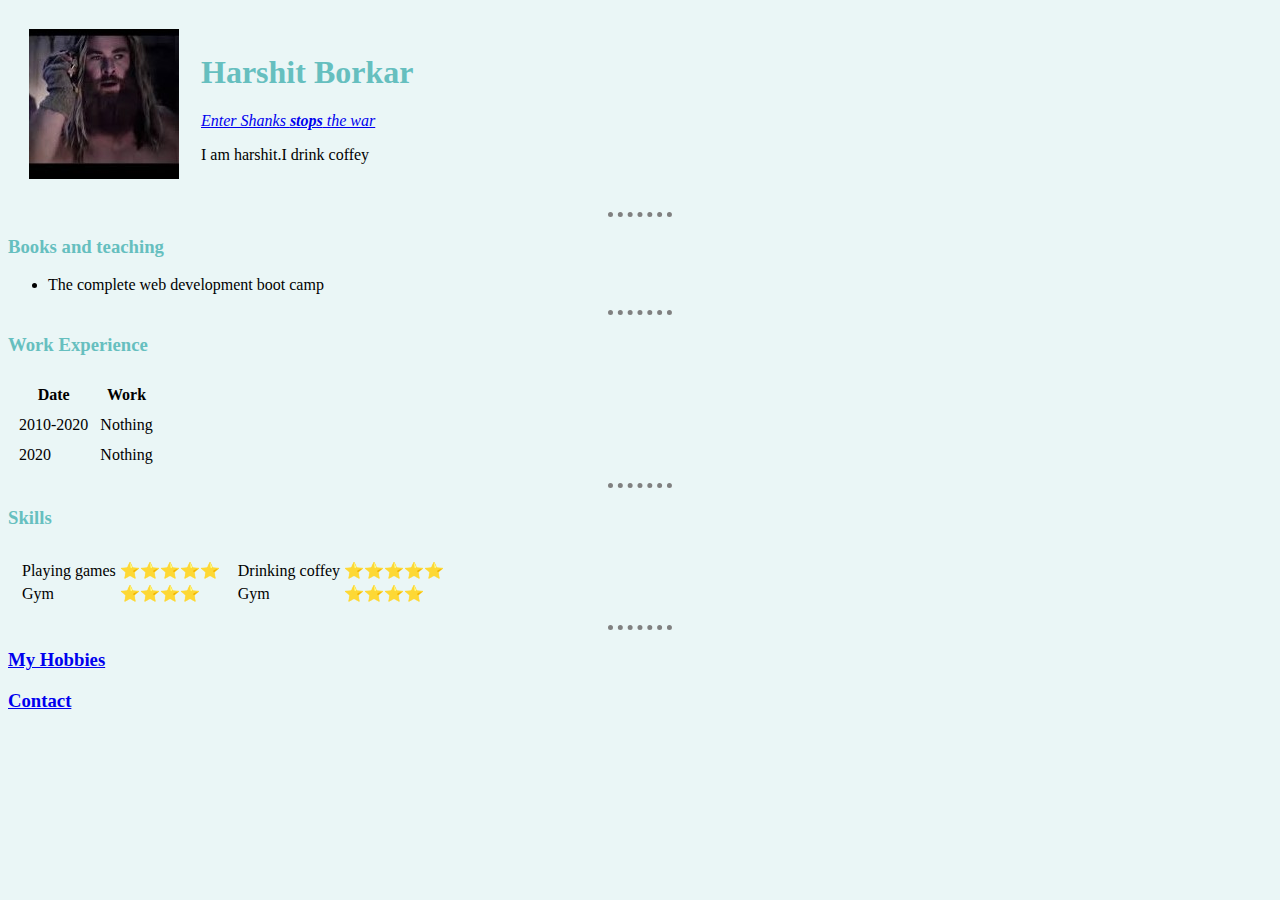
<file: index.html>
<!DOCTYPE html>
<html lang="en" dir="ltr">

<head>
  <meta charset="utf-8">
  <title>Harshit's personal site</title>
  <link rel="stylesheet" href="style.css">
  
</head>

<body>
  <table cellspacing="20">
    <tr>
      <td><img src="images.jfif" alt=""></td>
      <td>
        <h1>Harshit Borkar</h1>
        <p><em><a href="https://www.youtube.com/watch?v=nzEDGH-3U-0">Enter Shanks <strong>stops</strong> the war</a></em></p>
        <p>I am harshit.I drink coffey</p>
      </td>
    </tr>

  </table>
  <hr>
  <h3>Books and teaching</h3>

  <ul>
    <li>The complete web development boot camp</li>
  </ul>
  <hr>
  <h3>Work Experience</h3>
  <table cellspacing='10'>
    <thead>
      <th>Date</th>
      <th>Work</th>
    </thead>
    <tbody>
      <tr>
        <td>2010-2020</td>
        <td>Nothing</td>

      </tr>
      <tr>
        <td>2020</td>
        <td>Nothing</td>
      </tr>
    </tbody>
  </table>
  <hr>
  <h3>Skills</h3>
  <table cellspacing='10'>
    <tr>
      <td>
        <table>
          <tr>
            <td>Playing games</td>
            <td>⭐⭐⭐⭐⭐</td>
          </tr>
          <tr>
            <td>Gym</td>
            <td>⭐⭐⭐⭐</td>
          </tr>
        </table>
      </td>
      <td>
        <table>
          <tr>
            <td>Drinking coffey</td>
            <td>⭐⭐⭐⭐⭐</td>
          </tr>
          <tr>
            <td>Gym</td>
            <td>⭐⭐⭐⭐</td>
          </tr>
        </table>
      </td>
    </tr>

  </table>
  <hr>
  <h3><a href="hobbies.html">My Hobbies</a></h3>
  <h3><a href="contact.html">Contact</a></h3>

</body>

</html>
</file>
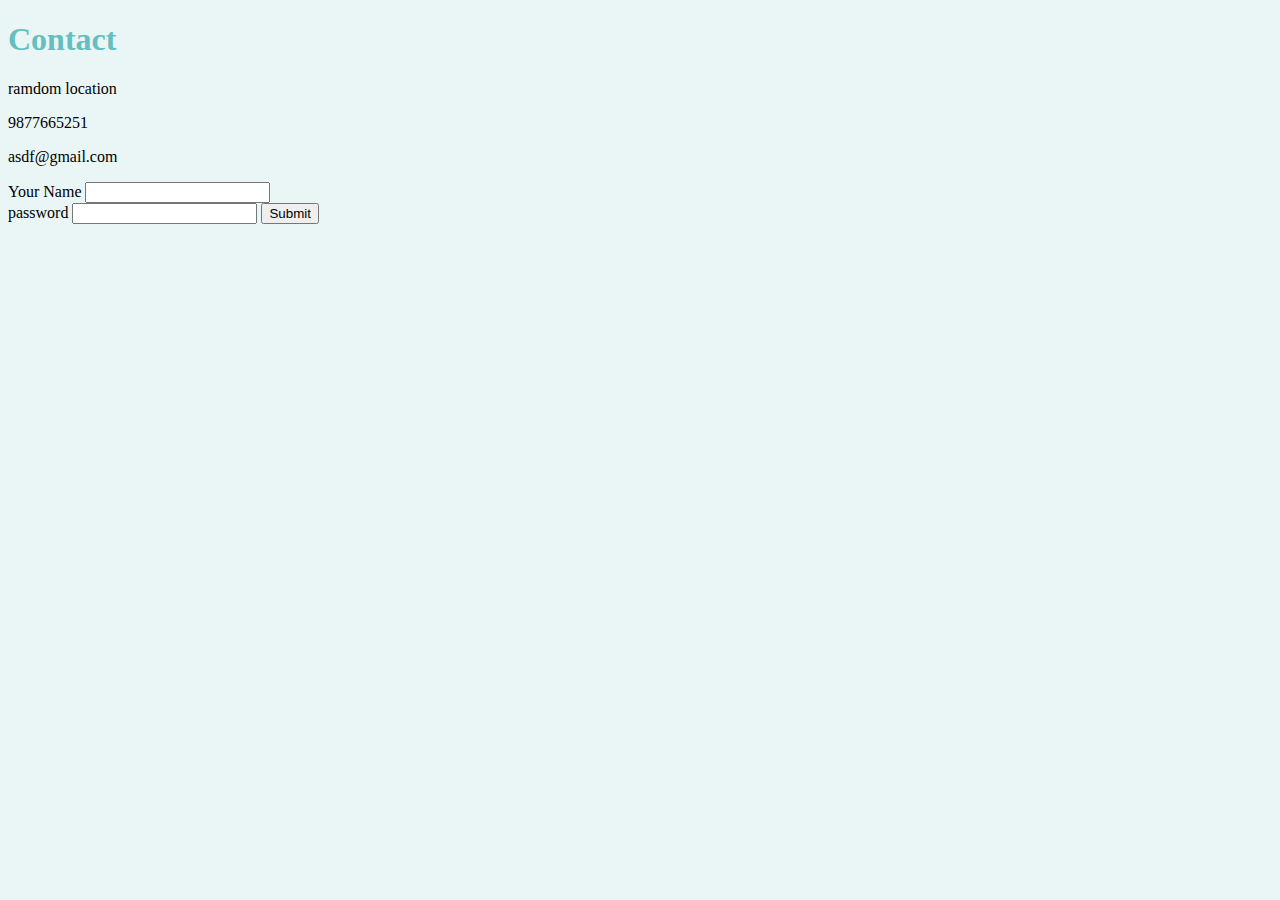
<file: contact.html>
<!DOCTYPE html>
<html lang="en" dir="ltr">

<head>
  <meta charset="utf-8">
  <title>Contact</title>
  <link rel="stylesheet" href="style.css">
</head>

<body>
  <h1>Contact</h1>
  <p>ramdom location</p>
  <p>9877665251</p>
  <p>asdf@gmail.com</p>
  <form class="" action="index.html" method="post">
    <label for="">Your Name</label>
    <input type="text" name="" value="">
    <br>
    <label for="">password</label>
    <input type="password" name="" value="">
    <input type="submit">
  </form>
</body>

</html>
</file>
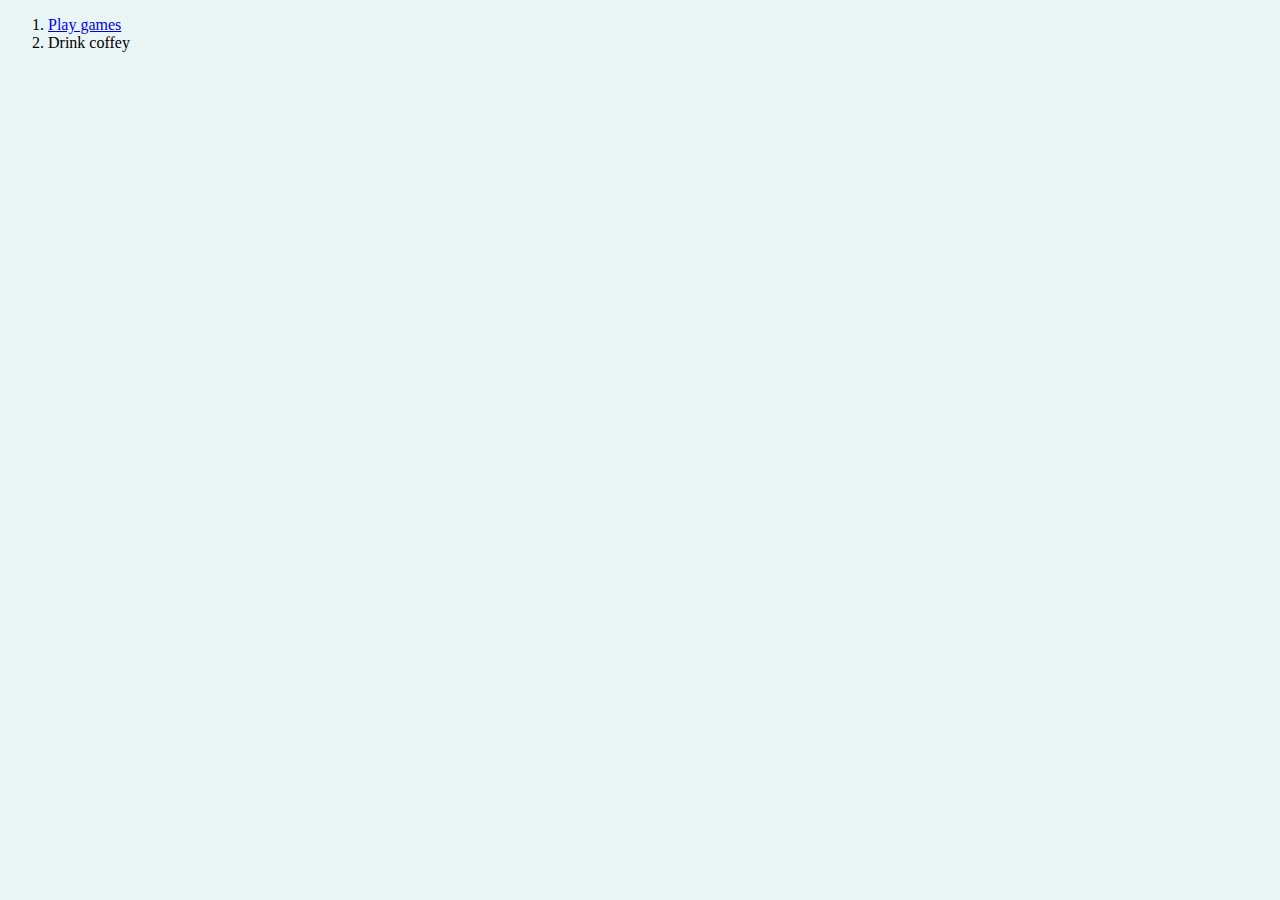
<file: hobbies.html>
<!DOCTYPE html>
<html lang="en" dir="ltr">
  <head>
    <meta charset="utf-8">
    <title></title>
    <link rel="stylesheet" href="style.css">
  </head>
  <body>

    <ol>
      <li><a href="blob:https://mega.nz/705b10f6-0ba6-4f00-98ec-4848d6e818c3">Play games</a></li>
      <li>Drink coffey</li>
    </ol>

  </body>
</html>
</file>
<file: style.css>
body {
  background-color: #EAF6F6;
}

hr {
  border-style: dotted none none;
  border-color: grey;
  border-width: 5px;
  width: 5%;

}
h3{
  color: #66BFBF;
}
h1{
  color: #66BFBF;
}
</file>
